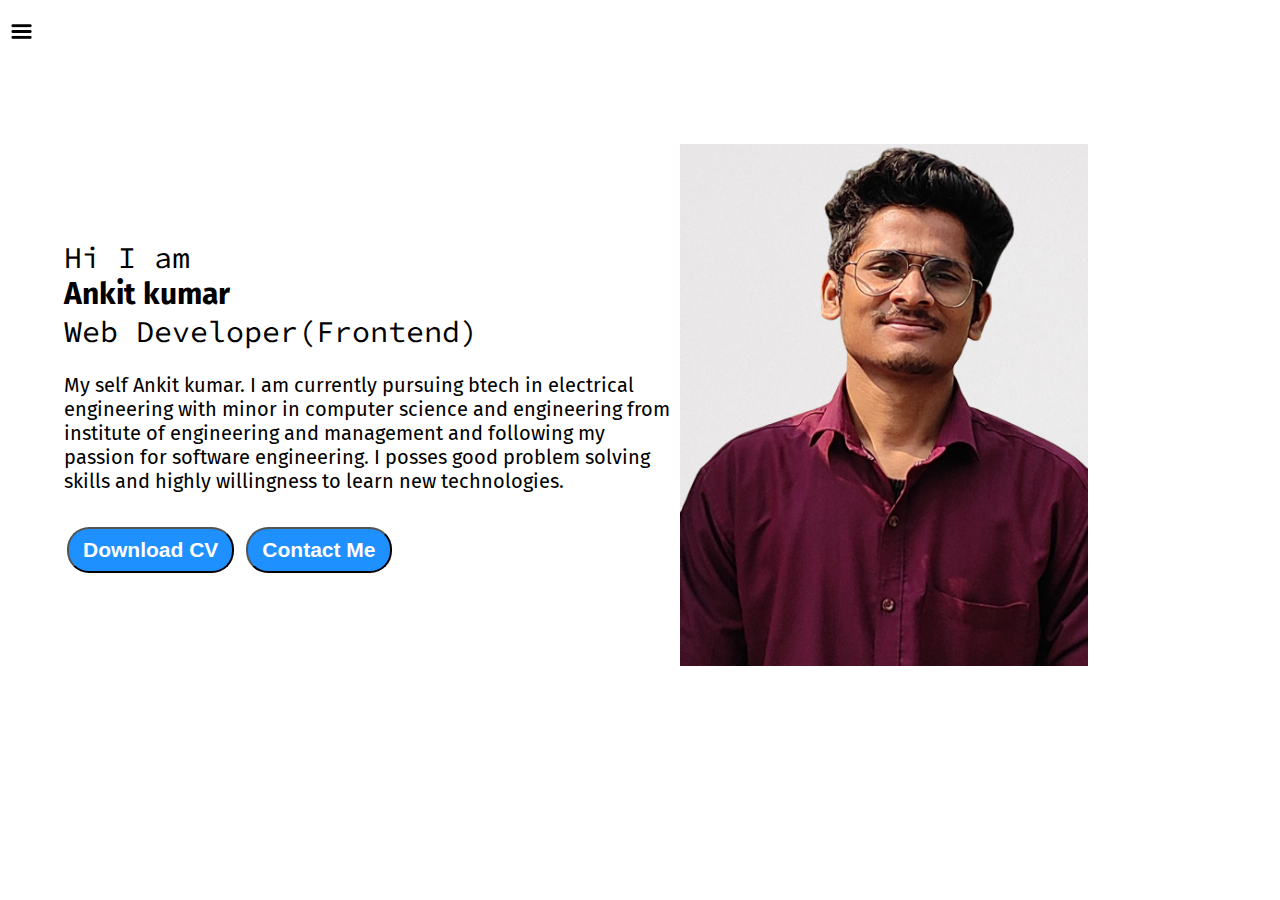
<file: index.html>
<!DOCTYPE html>
<html lang="en">
<head>
    <meta charset="UTF-8">
    <meta http-equiv="X-UA-Compatible" content="IE=edge">
    <meta name="viewport" content="width=device-width, initial-scale=1.0">
    <title>Rahul Gandhi- webdeveloper,Programmer,ML enthusiast</title>
    <link rel="stylesheet" href="style.css">

</head>
<body>
    <div class="container"> 
    <div class="sidebar sidebarGo">
        
    
    <nav>
        <ul>
            <li><a href="/">Home</a></li>
            <li><a href="/intro.html">My Intro</a></li>
            
            <li><a href="/blog.html">Blog</a></li>
            <li><a href="/contact.html">Contact me</a></li>
            
            

            
        </ul>
    </nav>
    </div>
    <div class="main">
        <div class="hamburger">
            <img class="ham" src="ham.png" alt="" width="23">
            <img class="cross" src="cross.jpg" alt="" width="23">
        </div>
        <div class="infocontainer">
            <div class="devinfo">
                <div class="hello">Hi I am </div>
                <div class="name"> Ankit kumar</div>
                
                <div class="about">Web Developer(Frontend)</div>
                <div class="moreabout">My self Ankit kumar. I am currently pursuing btech in electrical engineering with minor in computer science and engineering from institute of engineering and management and following my passion for software engineering. 
                    I posses good problem solving skills and highly willingness to learn new technologies.</div>

                <div class="buttons">
                    <a href="cv1.pdf" target="_blank">
                    <button class="btn">Download CV</button></a>
                    <a href="/contact.html"><button class="btn">Contact Me</button></a>

                </div>

            </div>
            <div class="ankitpic"><img src="ankitpic.png" alt="Ankit kumar"></div>
        </div>

        </div>
        </div>
         <script src="script.js"></script>
    

    
</body>
</html>
</file>
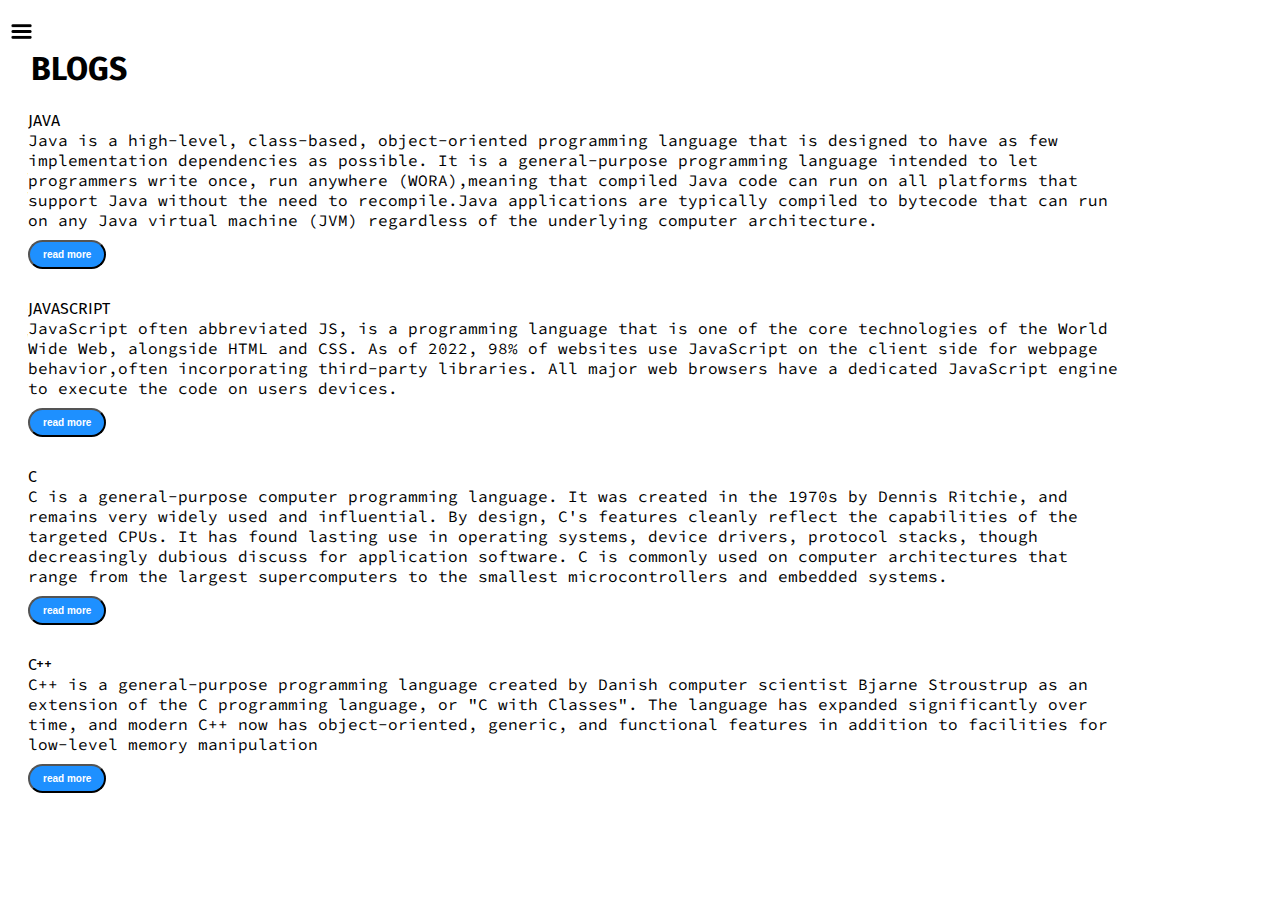
<file: blog.html>
<!DOCTYPE html>
<html lang="en">
<head>
    <meta charset="UTF-8">
    <meta http-equiv="X-UA-Compatible" content="IE=edge">
    <meta name="viewport" content="width=device-width, initial-scale=1.0">
    <title>Rahul Gandhi- webdeveloper,Programmer,ML enthusiast</title>
    <link rel="stylesheet" href="style.css">

</head>
<body>
    <div class="container"> 
        <div class="sidebar sidebarGo">
    
    <nav>
        <ul>
            <li><a href="/">Home</a></li>
            <li><a href="/intro.html">My Intro</a></li>
            <li><a href="/services.html">Services</a></li>
            <li><a href="/blog.html">Blog</a></li>
            <li><a href="/contact.html">Contact me</a></li>
            
            

            
        </ul>
    </nav>
    </div>
    <div class="main">
        <div class="hamburger">
            <img class="ham" src="ham.png" alt="" width="23">
            <img class="cross" src="cross.jpg" alt="" width="23">
        </div>
        <div class="blogcontainer">
            <h1>BLOGS</h1>
            <div class="blogItem";
            <h2>JAVA</h2>
            <p>Java is a high-level, class-based, object-oriented programming language that is designed to have as few implementation dependencies as possible. It is a general-purpose programming language intended to let programmers write once, run anywhere (WORA),meaning that compiled Java code can run on all platforms that support Java without the need to recompile.Java applications are typically compiled to bytecode that can run on any Java virtual machine (JVM) regardless of the underlying computer architecture.</p>
            <button class="btn btn-sm">read more</button>
            </div>
            <div class="blogItem";
            <h2>JAVASCRIPT</h2>
            <p>JavaScript often abbreviated JS, is a programming language that is one of the core technologies of the World Wide Web, alongside HTML and CSS. As of 2022, 98% of websites use JavaScript on the client side for webpage behavior,often incorporating third-party libraries. All major web browsers have a dedicated JavaScript engine to execute the code on users devices.</p>
            <button class="btn btn-sm">read more</button>
        </div>
            <div class="blogItem";
            <h2>C</h2>
            <p>C is a general-purpose computer programming language. It was created in the 1970s by Dennis Ritchie, and remains very widely used and influential. By design, C's features cleanly reflect the capabilities of the targeted CPUs. It has found lasting use in operating systems, device drivers, protocol stacks, though decreasingly dubious discuss for application software. C is commonly used on computer architectures that range from the largest supercomputers to the smallest microcontrollers and embedded systems.</p>
            <button class="btn btn-sm">read more</button>
        </div>
            <div class="blogItem";
            <h2>C++</h2>
            <p>C++ is a general-purpose programming language created by Danish computer scientist Bjarne Stroustrup as an extension of the C programming language, or "C with Classes". The language has expanded significantly over time, and modern C++ now has object-oriented, generic, and functional features in addition to facilities for low-level memory manipulation</p>
            
            <button class="btn btn-sm">read more</button></div>

            </div>
            
        

        </div>
        </div>
        <script src="script.js"></script>
         
    

    
</body>
</html>
</file>
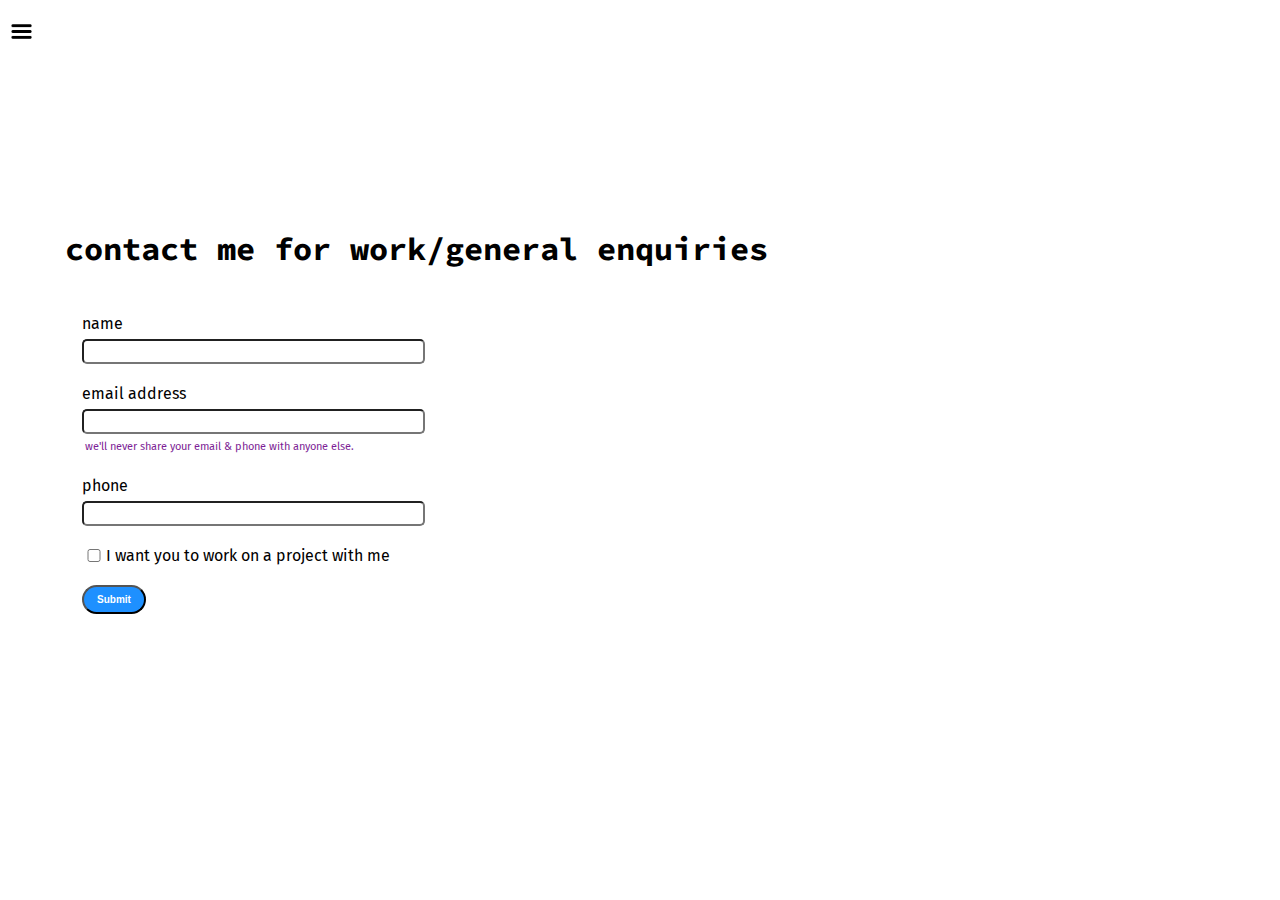
<file: contact.html>
<!DOCTYPE html>
<html lang="en">
<head>
    <meta charset="UTF-8">
    <meta http-equiv="X-UA-Compatible" content="IE=edge">
    <meta name="viewport" content="width=device-width, initial-scale=1.0">
    <title>Rahul Gandhi- webdeveloper,Programmer,ML enthusiast</title>
    <link rel="stylesheet" href="style.css">

</head>
<body>
    <div class="container"> 
      <div class="sidebar sidebarGo">
    
    <nav>
        <ul>
            <li><a href="/">Home</a></li>
            <li><a href="/intro.html">My Intro</a></li>
            <li><a href="/services.html">Services</a></li>
            <li><a href="/blog.html">Blog</a></li>
            <li><a href="/contact.html">Contact me</a></li>
            
            

            
        </ul>
    </nav>

    </div>
    <div class="main">
      <div class="hamburger">
        <img class="ham" src="ham.png" alt="" width="23">
        <img class="cross" src="cross.jpg" alt="" width="23">
    </div>
        <div class="contactform">
            <h1>contact me for work/general enquiries</h1>
            <form>
                <div class="mb-3">
                  <label for="clientemail" class="form-label">name</label>
                  <input type="name" class="form-control" id="clientemail" aria-describedby="emailHelp">
                
                </div>
                <div class="mb-3">
                  <label for="clientphone" class="form-label">email address</label>
                  <input type="email" class="form-control" id="clientmail" aria-describedby="emailHelp">
                <div id="emailHelp" class="form-text">we'll never share your email & phone with anyone else.</div>
                </div>
                <div class="mb-3">
                  <label for="clientphone" class="form-label">phone</label>
                  <input type="phone" class="form-control" id="clientphone"></label>
                </div>
                <div class="mb-3" id="form-check">
                    <input type="checkbox" class="form-check-input" id="isclient">
                    <label class="form-check-label" for="isclient">I want you to work on a project with me</label>
                </div>
                <button type="submit" class="btn btn-sm">Submit</button>
              </form>
        
                

            </div>
            
        </div>

        </div>
        <script src="script.js"></script>
        
         
    

    
</body>
</html>
</file>
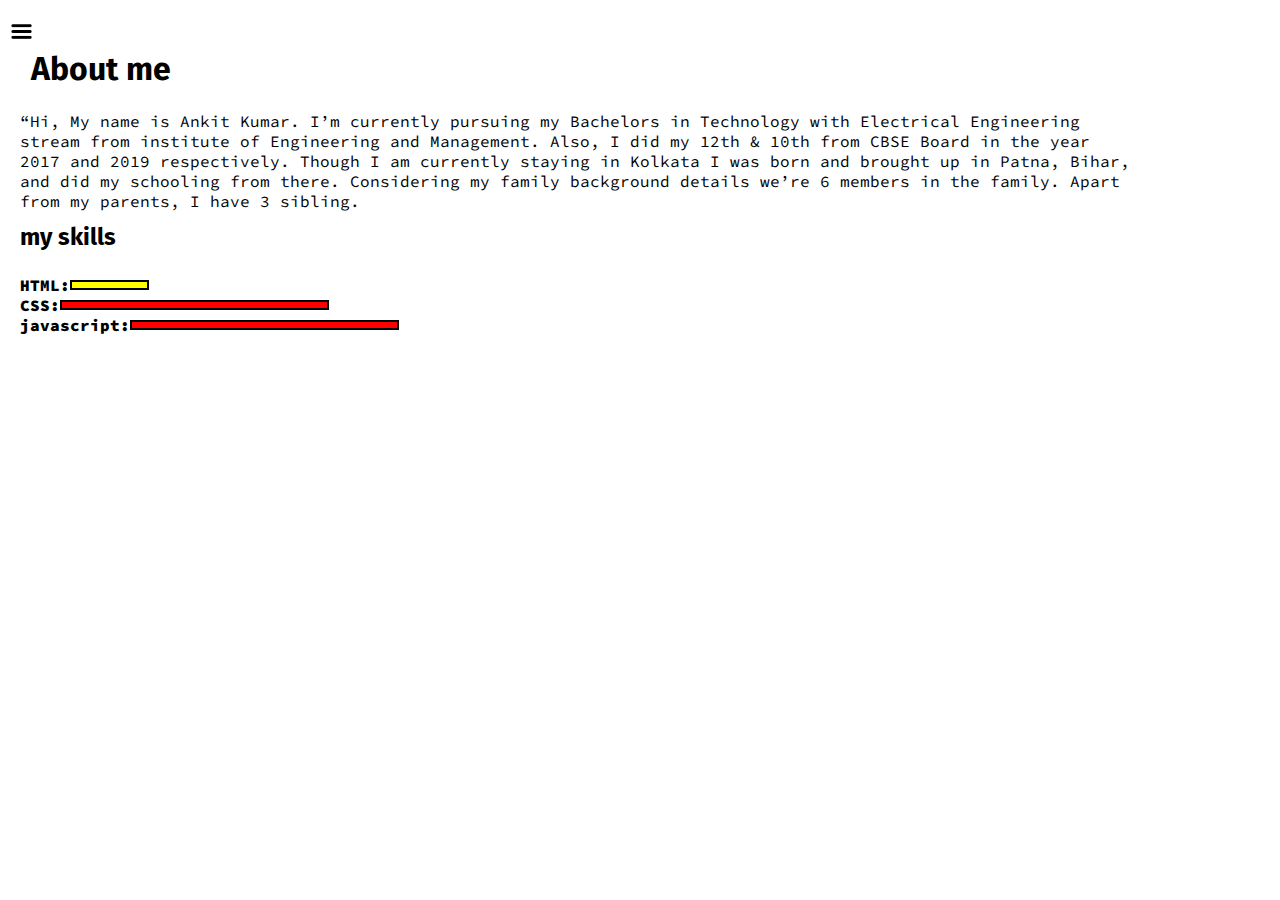
<file: intro.html>
<!DOCTYPE html>
<html lang="en">
<head>
    <meta charset="UTF-8">
    <meta http-equiv="X-UA-Compatible" content="IE=edge">
    <meta name="viewport" content="width=device-width, initial-scale=1.0">
    <title>Rahul Gandhi- webdeveloper,Programmer,ML enthusiast</title>
    <link rel="stylesheet" href="style.css">

</head>
<body>
    <div class="container"> 
        <div class="sidebar sidebarGo">
    
    <nav>
        <ul>
            <li><a href="/">Home</a></li>
            <li><a href="/intro.html">My Intro</a></li>
            <li><a href="/services.html">Services</a></li>
            <li><a href="/blog.html">Blog</a></li>
            <li><a href="/contact.html">Contact me</a></li>
            
            

            
        </ul>
    </nav>
    </div>
    <div class="main">
        <div class="hamburger">
            <img class="ham" src="ham.png" alt="" width="23">
            <img class="cross" src="cross.jpg" alt="" width="23">
        </div>
        <div class="intro">
        
                <h1>About me</h1>
                <p>“Hi, My name is Ankit Kumar. ​I’m currently pursuing my Bachelors in Technology with Electrical Engineering stream from institute of Engineering and Management. Also, I did my 12th & 10th from CBSE Board in the year 2017 and 2019 respectively. Though I am currently staying in Kolkata I was born and brought up in Patna, Bihar, and did my schooling from there. Considering my family background details we’re 6 members in the family. Apart from my parents, I have 3 sibling.</p>
               <h2>my skills</h2>
               <div class="skillcontainer">
                <div class="skillitem">HTML: <div class="skill t5"></div></div>
                <div class="skillitem">CSS: <div class="skill"></div></div>
                <div class="skillitem">javascript: <div class="skill"></div></div>


                </div>

            </div>
            
        

                </div>
                <script src="script.js"></script>
         
    

    
</body>
</html>
</file>
<file: style.css>
@import url('https://fonts.googleapis.com/css2?family=Fira+Sans:wght@200&display=swap');
@import url('https://fonts.googleapis.com/css2?family=Fira+Sans:wght@200&family=Source+Code+Pro:wght@300&display=swap');
* {
    margin: 0;
    padding: 0;

}

.sidebar {
    position: absolute;
    background-color: rgb(92, 89, 89);
    
    font-family: 'Fira Sans', sans-serif;
    height: 100vh;
    transition: transform 0.3s ease-in;


}

.sidebar nav {
    padding: 45px;
}

.sidebar nav li {
    list-style: none;
    font-size: 30px;
    padding: 33px 0;

}
.sidebar nav li a {
    text-decoration: none;
    color: yellow
    
}

.main {
    /* background-color: yellow; */
    width: 90vw;
    

}

.container {
    display: flex;
}

.infocontainer {
     /* background-color: rgb(255, 0, 208);  */
    height: 58vh;
    width: 80vw;
    margin: 144px auto;
    display: flex ;
    justify-content: space-around;


}
.devinfo {
    font-size: 10px;
    display: flex;
    justify-content: center;
    flex-direction: column;
    font-family: 'Source Code Pro', monospace;

}
.hello{
    font-size: 3em;
}
.name{
    font-size: 3em;
    font-weight: bold;
    font-family: 'Fira Sans', sans-serif;

}
.about{
    font-size: 3em;
}
.moreabout{
    font-size: 2em;
    margin-top: 23px;
    font-family: 'Fira Sans', sans-serif;
}
.buttons{
    margin-top: 34px;
}


.btn{
    padding: 9px 14px;
    border-radius: 22px;
    color: white;
    background-color: dodgerblue;
    font-weight: bold;
    font-size: 21px;
    margin: 0 3px;
    cursor: pointer;

}
.btn-sm{
    font-size: 10px;
    padding: 7px 13px;
    margin: 10px 0;
}
.btn:hover{
    background-color: white;
    color: dodgerblue;
}
.ankitpic img{
    height: 58vh;
    
}
.contactform {
    padding: 0 34px; 
    padding-top: 144px;
    font-family: 'Fira Sans', sans-serif;
    margin: 0 88px;
    
    

}
.contactform h1{
    
    font-family: 'Source Code Pro', monospace;
    padding: 12px 0;

}
.contactform form div{
    padding: 10px 0;
    display: flex;
    flex-direction: column;
}
.contactform form div input{
    width: 26vw;
    border-radius: 5px;
    margin:6px 0 0 0;
    padding: 3px;
}
.contactform form{
    margin: 0 40px;
}
#emailHelp{

    font-size: 11px;
    color: rgb(125, 30, 149);
    margin: 3px 0 0 0;
    padding: 3px;
}
#form-check
{
    flex-direction: row;
}
#form-check input{
    width: 24px;
    margin: 3px 0;
}
.blogItem {
    margin: 20px;
    font-family: 'Fira Sans', sans-serif;

}
.blogcontainer{
    margin: 88px 88px;
}
h1{
    font-family: 'Fira Sans', sans-serif;
    margin: 23px;
    

}
 p{
    font-family: 'Source Code Pro', monospace;

}
.intro{
    margin: 10px 88px;
}
.intro h2{
    font-family: 'Fira Sans', sans-serif;
    margin: 12px;

}
.intro p{
    font-family: 'Source Code Pro', monospace;
    margin: 12px;

}
.skillcontainer{
    padding: 12px;
}
.skillitem{
display: flex;
align-items: center;
font-family: 'Source Code Pro', monospace;
font-weight: 900;
}
.skill{
    width: 265px;
    height: 6px;
    background-color: red;
    border: 2px solid black;
}
.hundred{
    width: 265px;
    background-color: blueviolet;
}
.fifty{
    width: 125px;
    background-color: aqua;
}
.t5{
    width: 75px;
    background-color: yellow;
}
.sidebarGo{
    transform: translate(-443px, 0px);
    position: absolute;
}
.hamburger{
    position: absolute;
    cursor: pointer;
    top: 10px;
    left: 10px;
}
.ham{
    margin-top: 10px;
    margin-top: 10px;

}
.cross{
    margin-left: 185px;
    margin-top: 10px;
}

 @media (max-width: 1615px) {
*{
   
    /* background-color: rgb(176, 79, 79);  */
}
.devinfo{
    font-size: 10px;

}


.intro, .blogcontainer, .contactform{
    margin: 50px 8px;
}}
</file>
